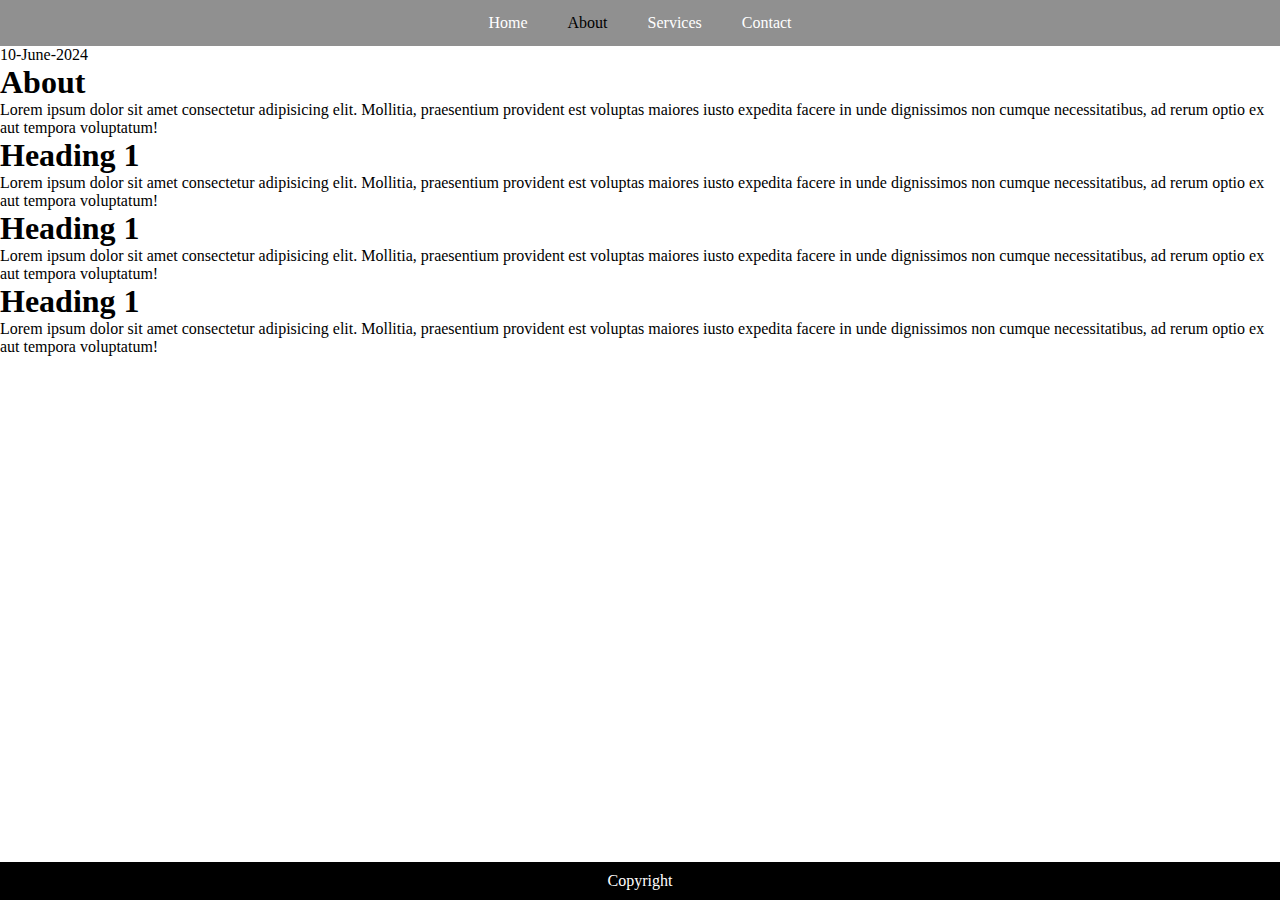
<file: about.html>
<!DOCTYPE html>
<html lang="en">
    <head>
        <meta charset="UTF-8">
        <meta name="viewport" content="width=device-width, initial-scale=1.0">
        <link rel="stylesheet" href="styles.css">
        <title>Anchor Links</title>
    </head>
    <body>
        <header>
            <nav class="navbar">
                <ul class="nav-list">
                    <li class="nav-item">
                        <a href="index.html" class="nav-link">Home</a>
                    </li>
                    <li class="nav-item">
                        <a href="about.html" class="nav-link active">About</a>
                    </li>
                    <li class="nav-item">
                        <a href="services.html" class="nav-link">Services</a>
                    </li>
                    <li class="nav-item">
                        <a href="contact.html" class="nav-link">Contact</a>
                    </li>
                </ul>
            </nav>
        </header>
        <main>
            <time datetime="">10-June-2024</time>
            
            <h1>About</h1>
            <p>Lorem ipsum dolor sit amet consectetur adipisicing elit. Mollitia, praesentium provident est voluptas maiores iusto expedita facere in unde dignissimos non cumque necessitatibus, ad rerum optio ex aut tempora voluptatum!</p>

            <h1>Heading 1</h1>
            <p>Lorem ipsum dolor sit amet consectetur adipisicing elit. Mollitia, praesentium provident est voluptas maiores iusto expedita facere in unde dignissimos non cumque necessitatibus, ad rerum optio ex aut tempora voluptatum!</p>

            <h1>Heading 1</h1>
            <p>Lorem ipsum dolor sit amet consectetur adipisicing elit. Mollitia, praesentium provident est voluptas maiores iusto expedita facere in unde dignissimos non cumque necessitatibus, ad rerum optio ex aut tempora voluptatum!</p>

            <h1>Heading 1</h1>
            <p>Lorem ipsum dolor sit amet consectetur adipisicing elit. Mollitia, praesentium provident est voluptas maiores iusto expedita facere in unde dignissimos non cumque necessitatibus, ad rerum optio ex aut tempora voluptatum!</p>

            
        </main>
        <footer>
            <span>
                Copyright
            </span>
        </footer>
    </body>
</html>
</file>
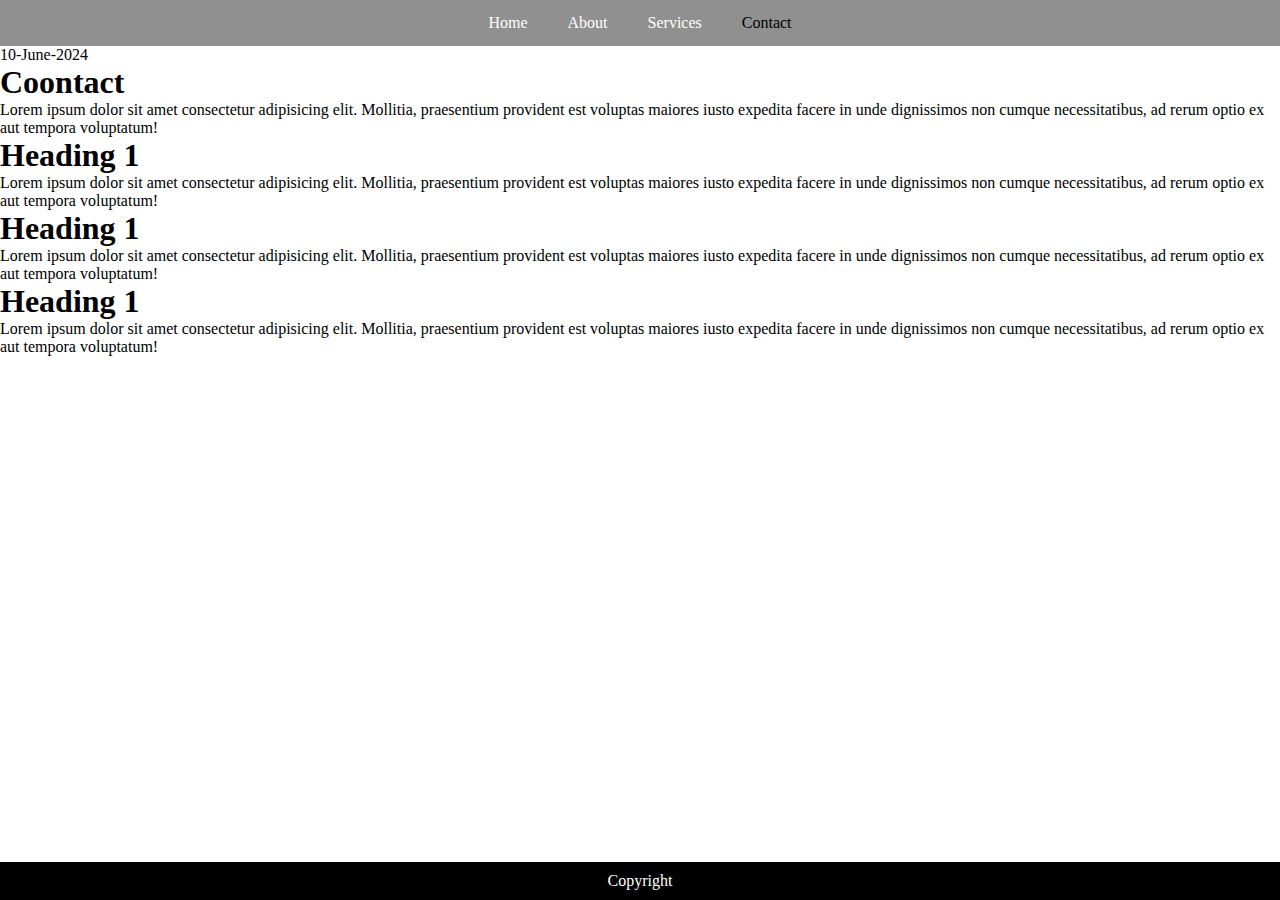
<file: contact.html>
<!DOCTYPE html>
<html lang="en">
    <head>
        <meta charset="UTF-8">
        <meta name="viewport" content="width=device-width, initial-scale=1.0">
        <link rel="stylesheet" href="styles.css">
        <title>Anchor Links</title>
    </head>
    <body>
        <header>
            <nav class="navbar">
                <ul class="nav-list">
                    <li class="nav-item">
                        <a href="index.html" class="nav-link">Home</a>
                    </li>
                    <li class="nav-item">
                        <a href="about.html" class="nav-link">About</a>
                    </li>
                    <li class="nav-item">
                        <a href="services.html" class="nav-link">Services</a>
                    </li>
                    <li class="nav-item">
                        <a href="contact.html" class="nav-link active">Contact</a>
                    </li>
                </ul>
            </nav>
        </header>
        <main>
            <time datetime="">10-June-2024</time>
            
            <h1>Coontact</h1>
            <p>Lorem ipsum dolor sit amet consectetur adipisicing elit. Mollitia, praesentium provident est voluptas maiores iusto expedita facere in unde dignissimos non cumque necessitatibus, ad rerum optio ex aut tempora voluptatum!</p>

            <h1>Heading 1</h1>
            <p>Lorem ipsum dolor sit amet consectetur adipisicing elit. Mollitia, praesentium provident est voluptas maiores iusto expedita facere in unde dignissimos non cumque necessitatibus, ad rerum optio ex aut tempora voluptatum!</p>

            <h1>Heading 1</h1>
            <p>Lorem ipsum dolor sit amet consectetur adipisicing elit. Mollitia, praesentium provident est voluptas maiores iusto expedita facere in unde dignissimos non cumque necessitatibus, ad rerum optio ex aut tempora voluptatum!</p>

            <h1>Heading 1</h1>
            <p>Lorem ipsum dolor sit amet consectetur adipisicing elit. Mollitia, praesentium provident est voluptas maiores iusto expedita facere in unde dignissimos non cumque necessitatibus, ad rerum optio ex aut tempora voluptatum!</p>

            
        </main>
        <footer>
            <span>
                Copyright
            </span>
        </footer>
    </body>
</html>
</file>
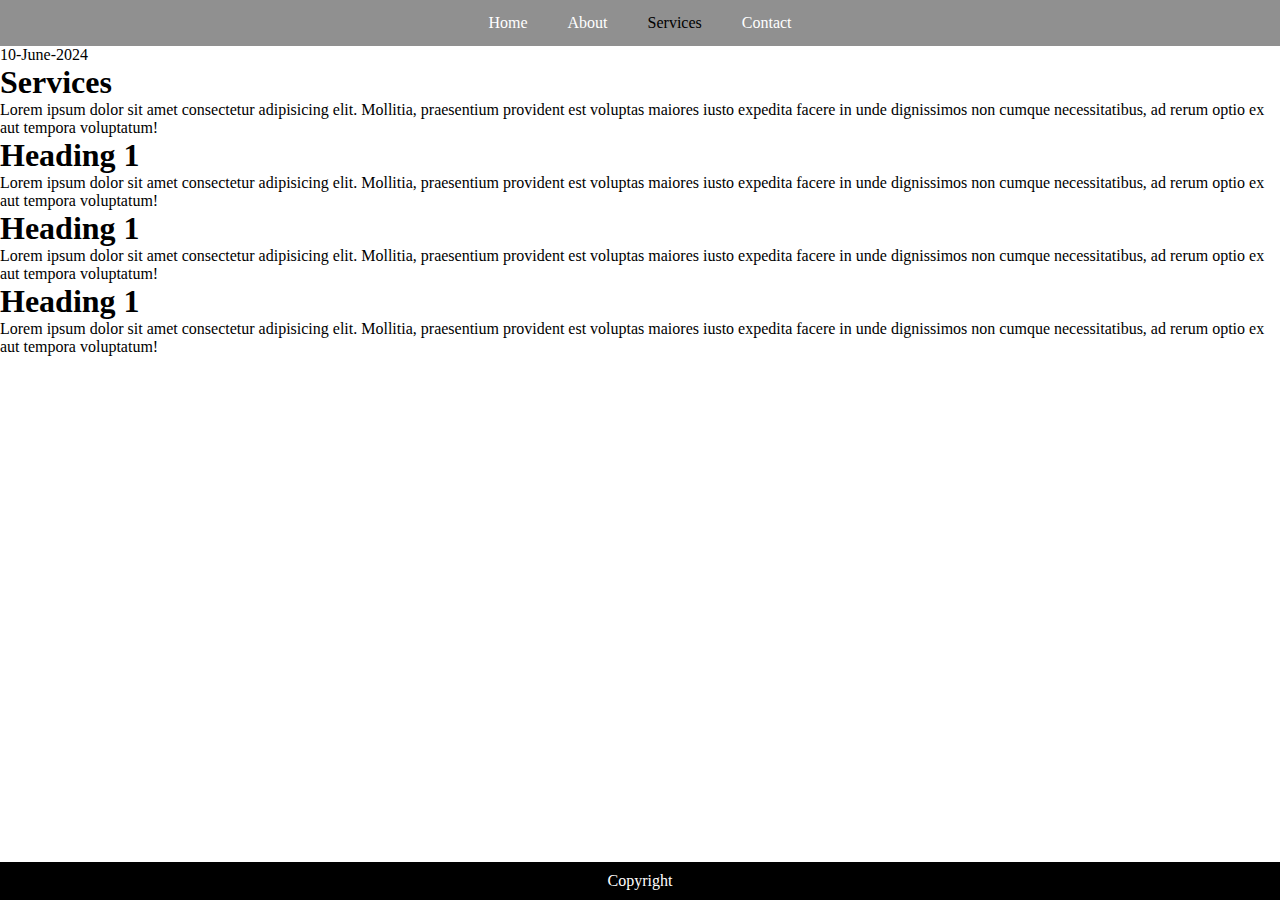
<file: services.html>
<!DOCTYPE html>
<html lang="en">
    <head>
        <meta charset="UTF-8">
        <meta name="viewport" content="width=device-width, initial-scale=1.0">
        <link rel="stylesheet" href="styles.css">
        <title>Anchor Links</title>
    </head>
    <body>
        <header>
            <nav class="navbar">
                <ul class="nav-list">
                    <li class="nav-item">
                        <a href="index.html" class="nav-link">Home</a>
                    </li>
                    <li class="nav-item">
                        <a href="about.html" class="nav-link">About</a>
                    </li>
                    <li class="nav-item">
                        <a href="services.html" class="nav-link active">Services</a>
                    </li>
                    <li class="nav-item">
                        <a href="contact.html" class="nav-link">Contact</a>
                    </li>
                </ul>
            </nav>
        </header>
        <main>
            <time datetime="">10-June-2024</time>
            
            <h1>Services</h1>
            <p>Lorem ipsum dolor sit amet consectetur adipisicing elit. Mollitia, praesentium provident est voluptas maiores iusto expedita facere in unde dignissimos non cumque necessitatibus, ad rerum optio ex aut tempora voluptatum!</p>

            <h1>Heading 1</h1>
            <p>Lorem ipsum dolor sit amet consectetur adipisicing elit. Mollitia, praesentium provident est voluptas maiores iusto expedita facere in unde dignissimos non cumque necessitatibus, ad rerum optio ex aut tempora voluptatum!</p>

            <h1>Heading 1</h1>
            <p>Lorem ipsum dolor sit amet consectetur adipisicing elit. Mollitia, praesentium provident est voluptas maiores iusto expedita facere in unde dignissimos non cumque necessitatibus, ad rerum optio ex aut tempora voluptatum!</p>

            <h1>Heading 1</h1>
            <p>Lorem ipsum dolor sit amet consectetur adipisicing elit. Mollitia, praesentium provident est voluptas maiores iusto expedita facere in unde dignissimos non cumque necessitatibus, ad rerum optio ex aut tempora voluptatum!</p>

            
        </main>
        <footer>
            <span>
                Copyright
            </span>
        </footer>
    </body>
</html>
</file>
<file: styles.css>
* {
    box-sizing: border-box;
    margin: 0;
}

.navbar {
    background-color: rgb(144, 144, 144);
    margin: 0;
}

.nav-list {
    list-style-type: none;
    display: flex;
    margin: 0;
    padding: 0;
    justify-content: center;
}
.active {
    color: black !important;
}

.nav-link {
    color: white;
    text-decoration: none;
    display: block;
}

.nav-item {
    padding: 14px 20px;
}

img {
    display: block;
    margin: auto;
    height: 400px;
    width: 600px;
}

footer {
    background-color: black;
    color: white;
    margin: 0 auto;
    display: flex;
    justify-content: center;
    position: absolute;
    bottom: 0;
    width: 100%;
    padding: 10px 0;
}
</file>
